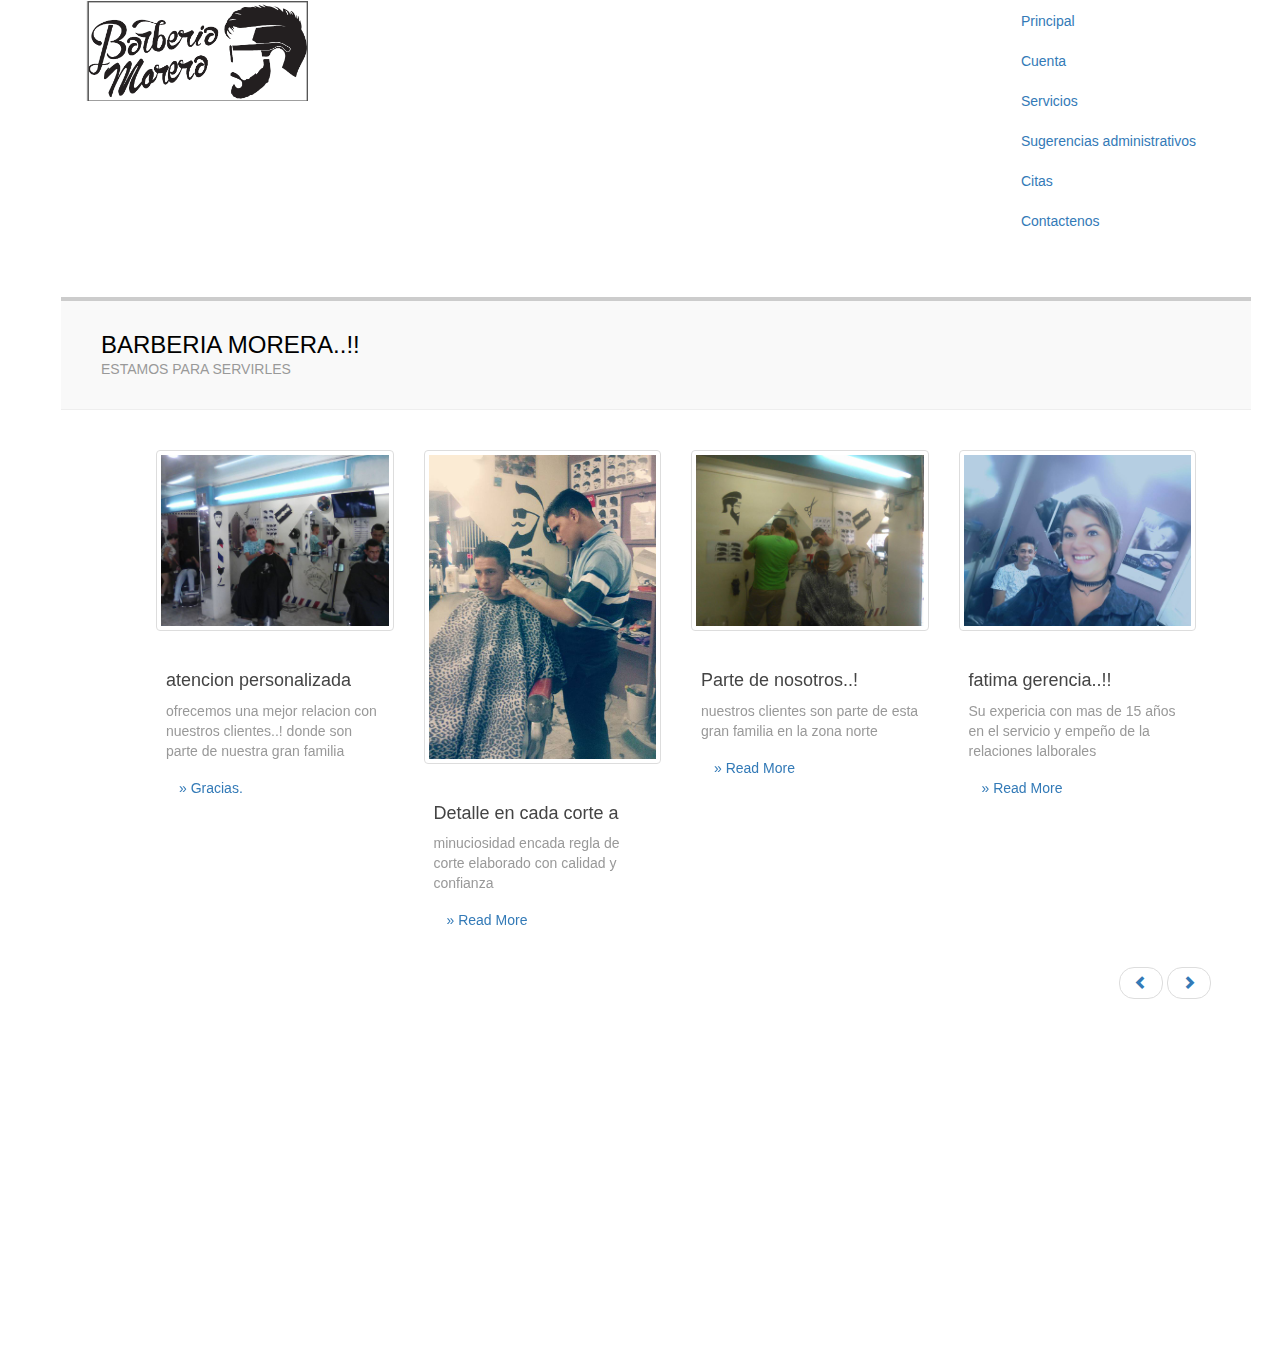
<file: index.html>
<!DOCTYPE html>
<html lang="en">
<head>
	<meta charset="UTF-8">
	<title> barberia Morera</title>
	<link href="css/bootstrap.min.css" rel="stylesheet">
	<link rel="stylesheet" type="text/css" href="css/index.css">


</head>
<body>


	<div class="header_top"></div>

	<div class="menu">
		<header class="container">
			<div class="navbar navbar-inner">
				<div class="container">
					<div class="navbar-header">
						<button type="button" class="navbar-toggle" data-toggle="collapse" data-target="#main-menu">
							<span class="sr-only">Toggle navigation</span>
							<span class="icon-bar"></span>
							<span class="icon-bar"></span>
							<span class="icon-bar"></span>
						</button>
						<a id="closepage" menuid="0" class="brand" href="#" followlink="true"><img id="logoimg" height="100px" src="multimedia/Captura.PNG" alt=""></a>

					</div>
					<div class="collapse navbar-collapse pull-right" id="main-menu">
						<ul class="nav">
							<li class="fadeInDown animated d1 "><a href="#" class="active" id="home" menuid="0" followlink="true" >Principal</a></li>

							<li class="fadeInDown animated d2"><a href="./login.html" menuid="1" followlink="true">Cuenta </a></li>



							<li class="dropdown fadeInDown animated d3">
								<a href="#" class="trigger right-caret">Servicios</a>


							</li>

							<li class="fadeInDown animated d3"><a href="./informacion.html" menuid="11" followlink="true">Sugerencias administrativos </a></li>

							<li class="fadeInDown animated d2"><a href="calendario.html" menuid="1" followlink="true">Citas</a></li>

							<li class="fadeInDown animated d2"><a href="#" menuid="1" followlink="true">Contactenos</a></li>

						</ul>

					</div>
					<!--/.nav-collapse -->
				</div>
				<div class="container">
					<div class="col-xs-12">

						<div class="page-header" id="inf">
							<h3>Barberia Morera..!!</h3>
							<p>Estamos para servirles</p>
						</div>

						<div class="carousel slide" id="myCarousel">
							<div class="carousel-inner">
								<div class="item active">
									<ul class="thumbnails">
										<li class="col-sm-3">
											<div class="fff">
												<div class="thumbnail">
													<a href="#"><img src="barberia/1.jpg" alt=""></a>
												</div>

												<div class="caption">
												<h4>atencion personalizada</h4>
													<p> ofrecemos una mejor relacion con nuestros clientes..!
													donde son parte de nuestra gran familia </p>
													<a class="btn btn-mini" href="#">» Gracias.</a>
												</div>
											</div>
										</li>
										<li class="col-sm-3">
											<div class="fff">
												<div class="thumbnail">
													<a href="#"><img src="barberia/2.jpg" alt=""></a>
												</div>
												<div class="caption">
													<h4>Detalle en cada corte a</h4>
													<p>minuciosidad encada regla de corte elaborado con calidad y confianza</p>
													<a class="btn btn-mini" href="#">» Read More</a>
												</div>
											</div>
										</li>
										<li class="col-sm-3">
											<div class="fff">
												<div class="thumbnail">
													<a href="#"><img src="barberia/8.jpg" alt=""></a>
												</div>
												<div class="caption">
													<h4>Parte de nosotros..!</h4>
													<p>nuestros clientes son parte de esta gran familia en la zona norte</p>
													<a class="btn btn-mini" href="#">» Read More</a>
												</div>
											</div>
										</li>
										<li class="col-sm-3">
											<div class="fff">
												<div class="thumbnail">
													<a href="#"><img src="barberia/3.jpg" alt=""></a>
												</div>
												<div class="caption">
													<h4>fatima gerencia..!!</h4>
													<p>Su expericia con mas de 15 años en el servicio y empeño de la relaciones lalborales </p>
													<a class="btn btn-mini" href="#">» Read More</a>
												</div>
											</div>
										</li>
									</ul>
								</div><!-- /Slide1 --> 
								<div class="item">
									<ul class="thumbnails">
										<li class="col-sm-3">
											<div class="fff">
												<div class="thumbnail">
													<a href="#"><img src="barberia/4.jpg" alt=""></a>
												</div>
												<div class="caption">
													<h4>Un poco de nosotros..!!s</h4>
													<p>Nullam Condimentum Nibh Etiam Sem</p>
													<a class="btn btn-mini" href="#">» Read More</a>
												</div>
											</div>
										</li>
										<li class="col-sm-3">
											<div class="fff">
												<div class="thumbnail">
													<a href="#"><img src="barberia/5.jpg" alt=""></a>
												</div>
												<div class="caption">
													<h4>Diseños juveniles..!</h4>
													<p>Nullam Condimentum Nibh Etiam Sem</p>
													<a class="btn btn-mini" href="barberia/7.jpg">» Read More</a>
												</div>
											</div>
										</li>
										<li class="col-sm-3">
											<div class="fff">
												<div class="thumbnail">
													<a href="#"><img src="barberia/6.jpg" alt=""></a>
												</div>
												<div class="caption">
													<h4>Especialidad en Barbas..!!</h4>
													<p>Nullam Condimentum Nibh Etiam Sem</p>
													<a class="btn btn-mini" href="#">» Read More</a>
												</div>
											</div>
										</li>
									</ul>
								</div><!-- /Slide2 --> 
								<div class="item">
									<ul class="thumbnails">
										<li class="col-sm-3">	
											<div class="fff">
												<div class="thumbnail">
													<a href="#"><img src="barberia/11.jpg" alt=""></a>
												</div>
												<div class="caption">
													<h4>Praesent commodo</h4>
													<p>Nullam Condimentum Nibh Etiam Sem</p>
													<a class="btn btn-mini" href="#">» Read More</a>
												</div>
											</div>
										</li>
										<li class="col-sm-3">
											<div class="fff">
												<div class="thumbnail">
													<a href="#"><img src="barberia/12.jpg" alt=""></a>
												</div>
												<div class="caption">
													<h4>Praesent commodo</h4>
													<p>Nullam Condimentum Nibh Etiam Sem</p>
													<a class="btn btn-mini" href="#">» Read More</a>
												</div>
											</div>
										</li>
										<li class="col-sm-3">
											<div class="fff">
												<div class="thumbnail">
													<a href="#"><img src="barberia/9.jpg" alt=""></a>
												</div>
												<div class="caption">
													<h4>Praesent commodo</h4>
													<p>Nullam Condimentum Nibh Etiam Sem</p>
													<a class="btn btn-mini" href="#">» Read More</a>
												</div>
											</div>
										</li>
										<li class="col-sm-3">
											<div class="fff">
												<div class="thumbnail">
													<a href="#"><img src="barberia/13.jpg" alt=""></a>
												</div>
												<div class="caption">
													<h4>Praesent commodo</h4>
													<p>Nullam Condimentum Nibh Etiam Sem</p>
													<a class="btn btn-mini" href="#">» Read More</a>
												</div>
											</div>
										</li>
									</ul>
								</div><!-- /Slide3 --> 
							</div>


							<nav>
								<ul class="control-box pager">
									<li><a data-slide="prev" href="#myCarousel" class=""><i class="glyphicon glyphicon-chevron-left"></i></a></li>
									<li><a data-slide="next" href="#myCarousel" class=""><i class="glyphicon glyphicon-chevron-right"></i></li>
								</ul>
							</nav>



						</header>
						<iframe width="560" height="315" src="https://www.youtube.com/embed/Pco_7fpfz1I" frameborder="0" allowfullscreen></iframe>

					</div><!--menu-->



					<script src="js/jquery.min.js"></script>
					<script src="js/bootstrap.min.js"></script>	
					<script src="js/index.js"></script>	
				</body>
				</html>
</file>
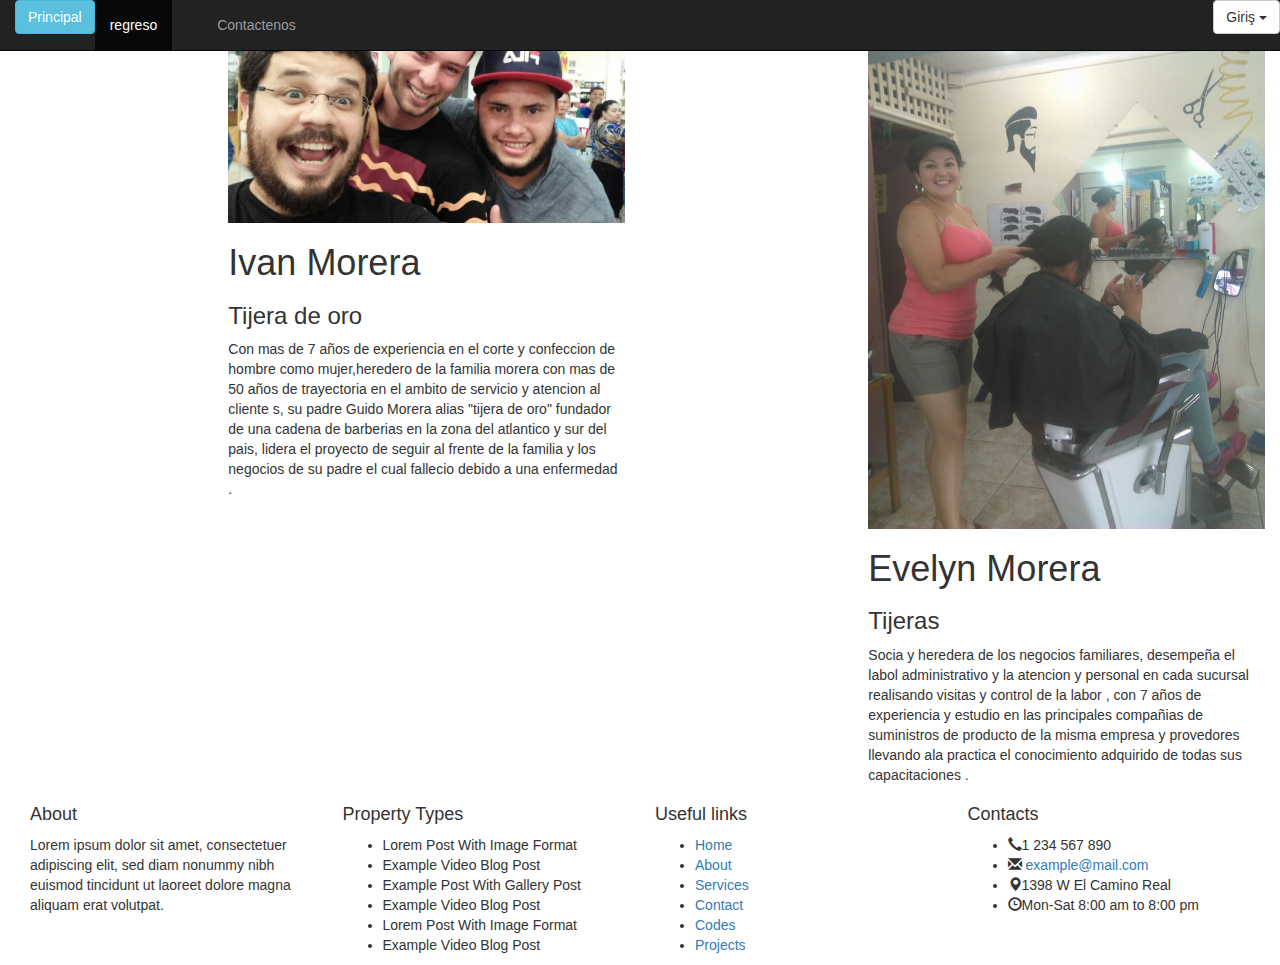
<file: informacion.html>
<!DOCTYPE html>
<html lang="en">
<head>
    <meta charset="UTF-8">
    <title> barberia Morera</title>
    <link href="css/bootstrap.min.css" rel="stylesheet">
    <link rel="stylesheet" href="css/inform.css">
   
    
</head>
<body>    
<div class="container">
		<div class="row">
            
            
            
            
        <nav class="navbar navbar-inverse navbar-fixed-top">
       <div class="container-fluid">
         <div class="navbar-header">
           <button type="button" class="navbar-toggle collapsed" data-toggle="collapse" data-target="#navbar" aria-expanded="false" aria-controls="navbar">
             <span class="sr-only">Toggle navigation</span>
             <span class="icon-bar"></span>
             <span class="icon-bar"></span>
             <span class="icon-bar"></span>
           </button>
             <a href="./index.html" menuid="1" followlink="true">
         <input type="button" value="Principal" class="btn btn-info btn-block"></a>
         </div>
         <div id="navbar" class="navbar-collapse collapse">
           <ul class="nav navbar-nav">
             <li class="active"><a href="#"><i class="fa fa-home fa-lg"></i> regreso</a></li>
             <li><a href="#"><i class="fa fa-info-circle fa-lg"></i> </a></li>
             <li><a href="#"><i class="fa fa-inbox fa-lg"></i> Contactenos</a></li>
           </ul>
           <ul class="nav navbar-nav navbar-right">
             <li><div class="btn-group">
            <button type="button" class="btn btn-default dropdown-toggle" data-toggle="dropdown" aria-haspopup="true" aria-expanded="false">
            Giriş <span class="caret"></span>
            </button>
              <ul class="dropdown-menu">
              <li>
              <div class="input-group input-group-sm">
              <span class="input-group-addon" id="sizing-addon3"></span>
              <input type="text" class="form-control" placeholder="Kullanıcı adı veya email adresi" aria-describedby="sizing-addon3">
              </div></li>
              <li>
              <div class="input-group input-group-sm">
              <span class="input-group-addon" id="sizing-addon3"></span>
              <input type="text" class="form-control" placeholder="Şifre" aria-describedby="sizing-addon3">
              </div></li>
              <li> <button type="button" class="btn btn-default">Kayıt Ol</button>  <button type="button" class="btn btn-default">Giriş Yap</button></li>

              <li role="separator" class="divider"></li>
              <li><a href="#">Şifrenizi mi unuttunuz?</a></li>
              </ul>
            </div>
          </li>
           </ul>
         </div><!--/.nav-collapse -->
       </div>
     </nav>
				
			<div class="[ col-sm-6 col-md-offset-2 col-md-4 ]">
				<div class="[ info-card ]">
					<img style="width: 100%" src="barberia/yop.jpg" />
					<div class="[ info-card-details ] animate">
						<div class="[ info-card-header ]">
							<h1> Ivan Morera </h1>
							<h3> Tijera de oro </h3>

						</div>
						<div class="[ info-card-detail ]">
							<!-- Description -->
							<p>Con mas de 7 años de experiencia en el corte y confeccion de hombre como mujer,heredero de la familia morera con mas de 50 años de trayectoria en el ambito de servicio y atencion al cliente s, su padre Guido Morera  alias  "tijera de oro" fundador de una cadena de barberias en la zona del atlantico y sur del pais, lidera el proyecto de seguir al frente de la familia y los negocios de su padre el cual fallecio debido a una enfermedad .</p>
							<div class="social">
								<a href="https://www.facebook.com/BarberiaMorera/" class="[ social-icon facebook ] animate"><span class="fa fa-facebook"></span></a>

								<a href="https://twitter.com/Mouse0270" class="[ social-icon twitter ] animate"><span class="fa fa-twitter"></span></a>

								<a href="https://github.com/mouse0270" class="[ social-icon github ] animate"><span class="fa fa-github-alt"></span></a>

								<a href="https://plus.google.com/u/0/115077481218689845626/posts" class="[ social-icon google-plus ] animate"><span class="fa fa-google-plus"></span></a>

								<a href="www.linkedin.com/in/remcintosh/" class="[ social-icon linkedin ] animate"><span class="fa fa-linkedin"></span></a>
							</div>
						</div>
					</div>
				</div>
			</div>
    		<div class="[ col-sm-6 col-md-offset-2 col-md-4 ]">
				<div class="[ info-card ]">
					<img style="width: 100%" src="barberia/fa.jpg" />
					<div class="[ info-card-details ] animate">
						<div class="[ info-card-header ]">
							<h1> Evelyn Morera </h1>
							<h3> Tijeras  </h3>
						</div>
						<div class="[ info-card-detail ]">
							<!-- Description -->
							<p>Socia y heredera de los negocios familiares, desempeña el labol administrativo y  la atencion y personal en cada sucursal realisando visitas y control de  la labor , con 7 años de experiencia y estudio en las principales compañias de suministros de producto de la misma empresa y provedores llevando ala practica el conocimiento adquirido de todas sus capacitaciones .</p>
						</div>
					</div>
				</div>
			</div>
		</div>
	</div>
    
    
  
    
     <script src="js/jquery.min.js"></script>
<script src="js/bootstrap.min.js"></script>
    
    </body>



    <div class="footer-section">
						<div class="container">
							<div class="footer-four-columns">
								<div class="col-md-3 footer-column">
									<h4>About </h4>

									<p>Lorem ipsum dolor sit amet, consectetuer adipiscing elit, sed diam nonummy nibh euismod tincidunt ut laoreet dolore magna aliquam erat volutpat.</p>
								</div>
								<div class="col-md-3 footer-column">
									<h4>Property Types</h4>
									<ul>
										<li>Lorem Post With Image Format</li>
										<li>Example Video Blog Post</li>
										<li>Example Post With Gallery Post</li>
										<li>Example Video Blog Post</li>
										<li>Lorem Post With Image Format</li>
										<li>Example Video Blog Post</li>
									</ul>
								</div>
								<div class="col-md-3 footer-column">
									<h4>Useful links</h4>

									<ul>
										<li><a href="index.html">Home</a></li>
										<li><a href="about.html">About</a></li>
										<li><a href="services.html">Services</a></li>
										<li><a href="contact.html">Contact</a></li>
										<li><a href="codes.html">Codes</a></li>
										<li><a href="projects.html">Projects</a></li>
									</ul>
								</div>
								<div class="col-md-3 footer-column">
									<h4>Contacts</h4>
									<ul>
										<li><i class="glyphicon glyphicon-earphone" aria-hidden="true"></i>1 234 567 890</li>
										<li><i class="glyphicon glyphicon-envelope" aria-hidden="true"></i><a href="mailto:example@mail.com"> example@mail.com</a></li>
										<li><i class="glyphicon glyphicon-map-marker" aria-hidden="true"></i>1398 W El Camino Real</li>
										<li><i class="glyphicon glyphicon-time" aria-hidden="true"></i>Mon-Sat 8:00 am to 8:00 pm</li>
									</ul>
								</div>
							<div class="clearfix"> </div>
							</div>
							
						</div>
					</div>
</html>
</file>
<file: css/index.css>
body{
   background: url(http://images.pond5.com/traditional-barbershop-pole-chrome-and-footage-000923520_prevstill.jpeg) no-repeat center center fixed; 
    -webkit-background-size: cover;
    -moz-background-size: cover;
    -o-background-size: cover;
    background-size: cover;
    
}

.thumbnails li> .fff .caption { 
    background:#fff !important; 
    padding:10px
}

/* Page Header */
.page-header {
    background: #f9f9f9;
    margin: -30px -40px 40px;
    padding: 20px 40px;
    border-top: 4px solid #ccc;
    color: #999;
    text-transform: uppercase;
}
    
.page-header h3 {
    line-height: 0.88rem;
    color: #000;
}

ul.thumbnails { 
    margin-bottom: 0px;
}



/* Thumbnail Box */
.caption h4 {
    color: #444;
}

.caption p {  
    color: #999;
}



/* Carousel Control */
.control-box {
    text-align: right;
    width: 100%;
}
.carousel-control{
    background: #666;
    border: 0px;
    border-radius: 0px;
    display: inline-block;
    font-size: 34px;
    font-weight: 200;
    line-height: 18px;
    opacity: 0.5;
    padding: 4px 10px 0px;
    position: static;
    height: 30px;
    width: 15px;
}



/* Mobile Only */
@media (max-width: 767px) {
    .page-header, .control-box {
        text-align: center;
    } 
}
@media (max-width: 479px) {
    .caption {
        word-break: break-all;
    }
}


li { list-style-type:none;}

#inf{

margin-top: 5%;


}
.box {
    cursor: pointer;
    box-shadow: 0px 2px 10px -4px #333745;
    padding: 20px 0px;
    margin-bottom: 20px;
}

.incon-box i {
    font-size: 35px;
    color: #fff;
    background: #f82e56;
    height: 55px;
    width: 55px;
    line-height: 50px;
    border: 3px solid transparent;
    transition: all .4s ease-in;
}

.box-tittle {
    font-size: 20px;
    text-transform: uppercase;
    color: #333745;
    line-height: 60px;
}

.box:hover .incon-box i {
    background: #fff;
    border: 3px solid #f82e56;
    color: #f82e56;
    transition: all .4s ease-in;
}
.mar-top-30{
    margin-top: 30px;
}
.box iframe{
    width: 100%;
    height: 180px;
}
</file>
<file: css/inform.css>
body{
   background: url(https://media.giphy.com/media/3osxY4gHJrGlZ6xEuA/giphy.gif) no-repeat center center fixed; 
    -webkit-background-size: cover;
    -moz-background-size: cover;
    -o-background-size: cover;
    background-size: cover;
  
    
}

.container{
    width:100%;
}   
.one-column-text{
    padding:80px 200px;}

.one-column-text h2{
    font-size:42px;
    font-weight:300;
    color:#057d9f;
    line-height:48px;
    text-align: center;}

.one-column-text h3{
    font-size:24px;
    font-weight:300;
    color:#057d9f;
    text-align: center;
    line-height:40px;}      
.photo-quote-left{
    background:url(../barberia/e-f.png) no-repeat center;
    padding-top:100px;
    padding-bottom:100px;}

.quote-content-left{
    font-size:18px;
    color:#4d4d4d;
    padding-left:150px;
    font-style: italic;}
    
.quote-content-left p{
    float: left;
    padding-top:30px;
    font-style:normal;
    font-weight:700;
    color:#35556b;}
    
.quote-content-left span{
    font-weight:300;
    color:#4d4d4d;}
#legalprom-bio{
    padding: 100px 200px;
    font-weight:300;
    font-size:18px;
    color:white;}   

.photo-quote-right{
    background:url(../barberia/i-m.jpg) no-repeat center;
    padding-top:100px;
    padding-bottom:100px;}

.quote-content-right{
    font-size:18px;
    color:white;
    padding-right:150px;
    font-style: italic;}
    
.quote-content-right p{
    float: right;
    padding-top:30px;
    font-style:normal;
    font-weight:700;
    color:#35556b;}
    
.quote-content-right span{
    font-weight:300;
    color:#4d4d4d;
}
</file>
